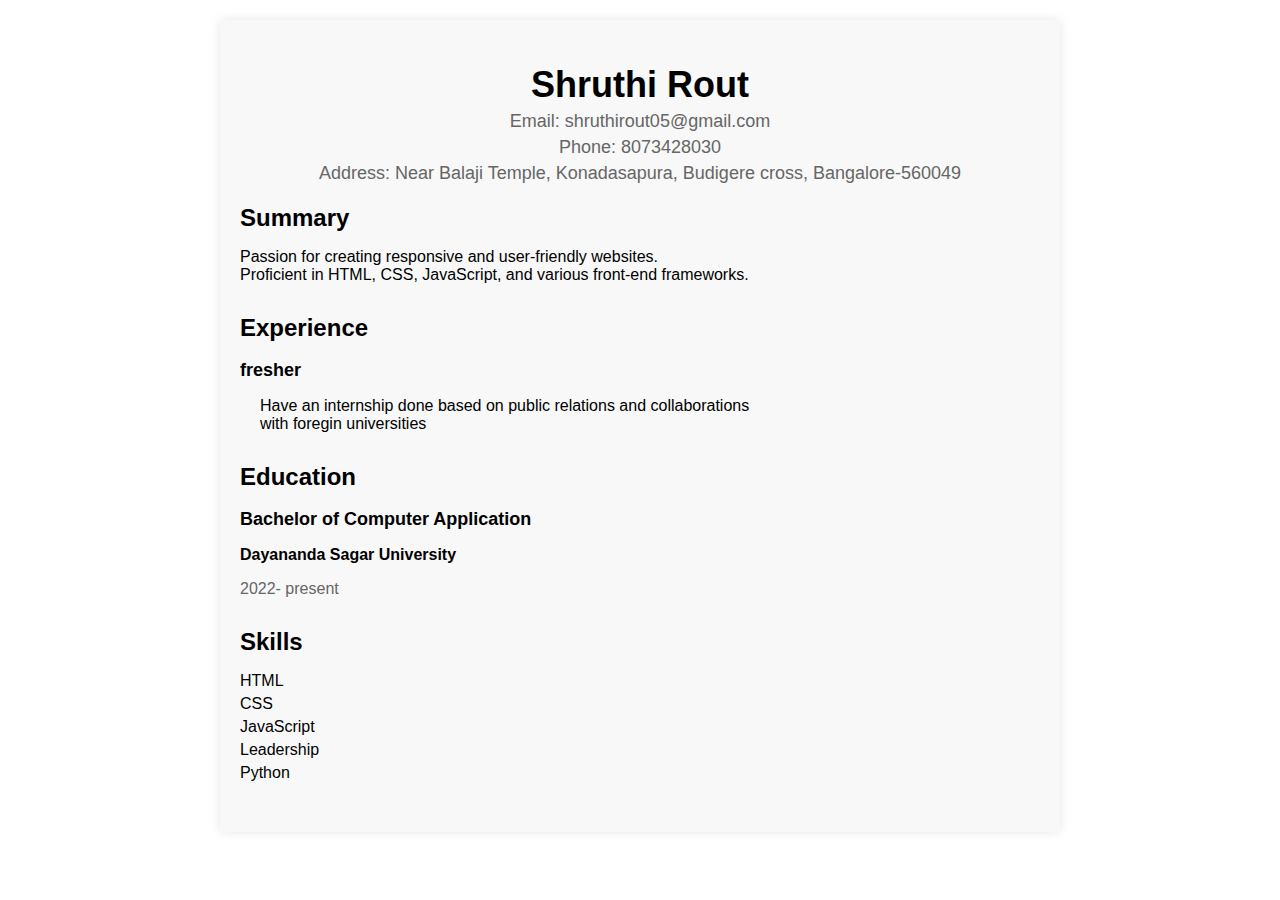
<file: Resume .html>
<!DOCTYPE html>
<html lang="en">
<head>
    <meta charset="UTF-8">
    <meta name="viewport" content="width=device-width, initial-scale=1.0">
    <title>Resume</title>
    <link rel="stylesheet" href="resume.css">
</head>
<body>
    <div class="container">
        <header>
            <h1>Shruthi Rout</h1>
            <div class="social-links">
                <a href="https://github.com/shruthirout"><i class="fab fa-github"></i></a>
                <a href="https://www.instagram.com/its_shruthzz?igsh=MWJjZ3I1N2NxYWR1eA=="><i class="fab fa-instagram"></i></a>
                <a href="mailto:shruthirout05@gmail.com"><i class="far fa-envelope"></i></a>
            </div>
            <div class="contact-info">
                <p>Email: shruthirout05@gmail.com</p>
                <p>Phone: 8073428030</p>
                <p>Address: Near Balaji Temple, Konadasapura, Budigere cross, Bangalore-560049</p>
            </div>
        </header>
        <section>
            <h2>Summary</h2>
            <p>Passion for creating responsive and user-friendly websites.<br>
                Proficient in HTML, CSS, JavaScript, and various front-end frameworks.</p>
        </section>
        <section>
            <h2>Experience</h2>
            <div class="experience-item">
                <h3>fresher</h3>
                <ul>
                    <li>Have an internship done based on public relations and collaborations<br> with foregin universities</li>
                </ul>
            </div>
            <!-- Add more experience items as needed -->
        </section>
        <section>
            <h2>Education</h2>
            <div class="education-item">
                <h3>Bachelor of Computer Application</h3>
                <p class="institution">Dayananda Sagar University</p>
                <p class="dates">2022- present</p>
            </div>
            <!-- Add more education items as needed -->
        </section>
        <section>
            <h2>Skills</h2>
            <ul>
                <li>HTML</li>
                <li>CSS</li>
                <li>JavaScript</li>
                <li>Leadership</li>
                <li>Python</li>
            </ul>
        </section>
    </div>
</body>
</html>
</file>
<file: resume.css>
body {
    font-family: Arial, sans-serif;
    margin: 0;
    padding: 20px;
}

.container {
    max-width: 800px;
    margin: 0 auto;
    background-color: #f8f8f8;
    padding: 20px;
    box-shadow: 0 0 10px rgba(0, 0, 0, 0.1);
}

header {
    text-align: center;
    margin-bottom: 20px;
}

header h1 {
    font-size: 36px;
    margin-bottom: 5px;
}

header p {
    font-size: 18px;
    color: #666;
    margin-bottom: 10px;
}

.contact-info p {
    margin: 5px 0;
}

section {
    margin-bottom: 30px;
}

section h2 {
    font-size: 24px;
    margin-bottom: 10px;
}

.experience-item {
    margin-bottom: 20px;
}

.experience-item h3 {
    font-size: 18px;
    margin-bottom: 5px;
}

.experience-item .company {
    font-weight: bold;
    margin-bottom: 5px;
}

.experience-item .dates {
    color: #666;
    margin-bottom: 10px;
}

.experience-item ul {
    margin-left: 20px;
}

.education-item {
    margin-bottom: 20px;
}

.education-item h3 {
    font-size: 18px;
    margin-bottom: 5px;
}

.education-item .institution {
    font-weight: bold;
    margin-bottom: 5px;
}

.education-item .dates {
    color: #666;
}

ul {
    list-style-type: none;
    padding: 0;
}

ul li {
    margin-bottom: 5px;
}
</file>
